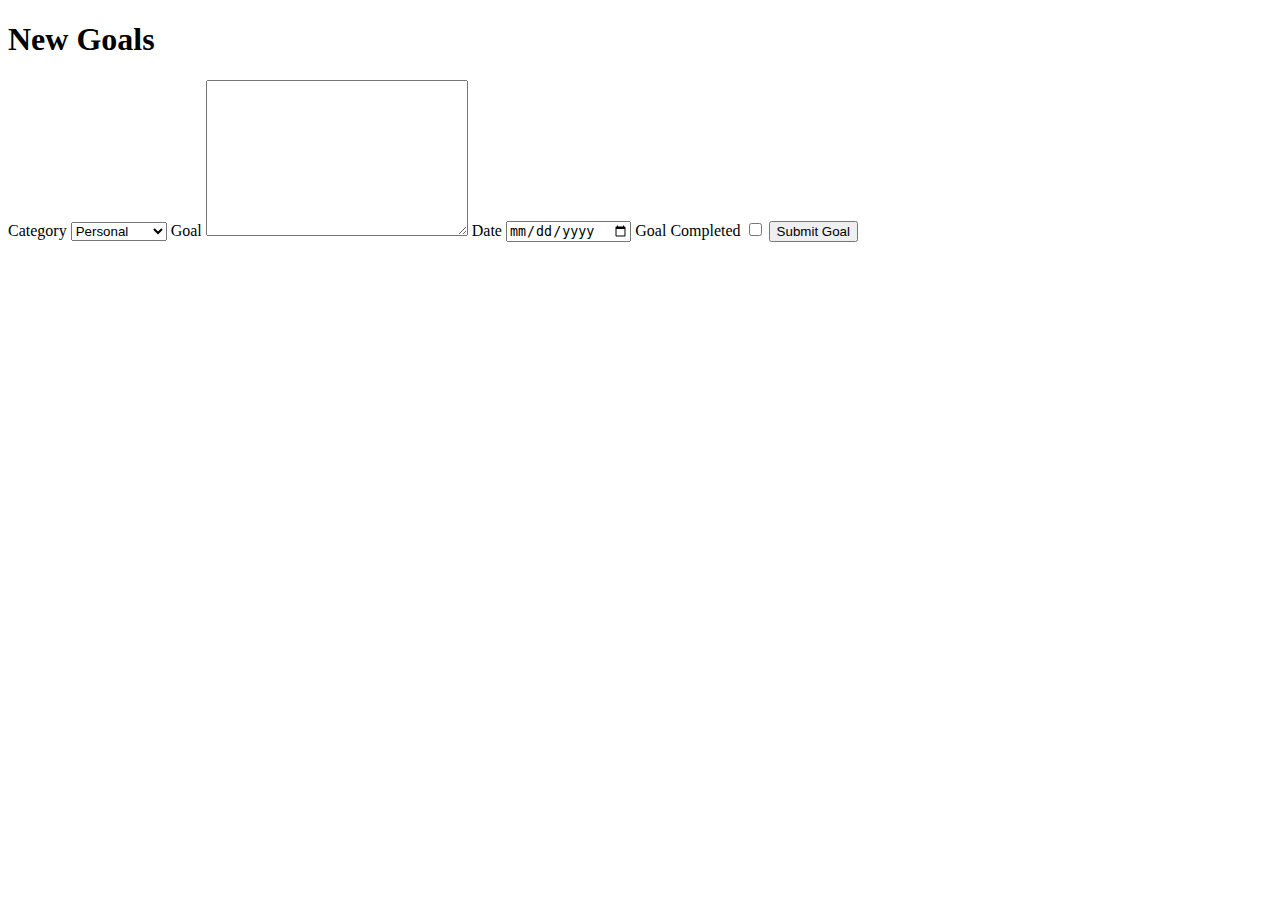
<file: index.html>
<!DOCTYPE html>
<html lang="en">

<head>
    <meta charset="UTF-8">
    <meta name="viewport" content="width=device-width, initial-scale=1.0">
    <meta http-equiv="X-UA-Compatible" content="ie=edge">
    <title>Goals For Moles</title>
</head>

<body>
    <h1>New Goals</h1>
    <form action="insert_goal.php" method="post">

        <label for="cat">Category</label>
        <select name="cat" id="cat">
            <option value="0">Personal</option>
            <option value="1">Professional</option>
            <option value="2">Other</option>
        </select>

        <label for="text">Goal</label>
        <textarea name="text" id="text" cols="30" rows="10"></textarea>

        <label for="globaldate">Date</label>
        <input type="date" name="globaldate" id="globaldate">
        <label for="complete">Goal Completed</label>
        <input type="checkbox" id="complete" name="complete" value="1">
        <button type="submit">Submit Goal</button>
    </form>
    <?php 
        require_once 'connect.php'
        $sql = "select * from goals";
      php>
</body>

</html>
</file>
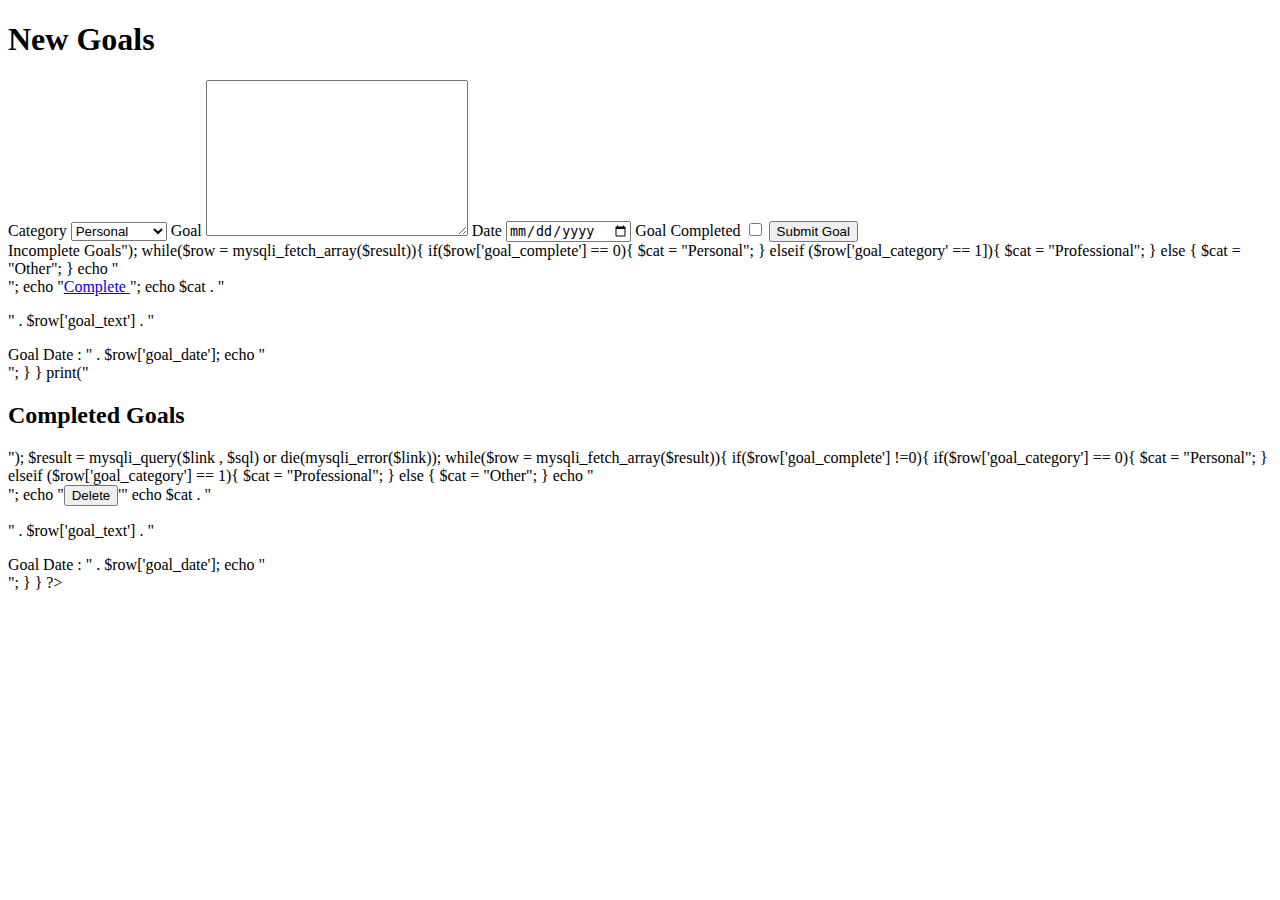
<file: goals-php/index.html>
<!DOCTYPE html>
<html lang="en">

<head>
    <meta charset="UTF-8">
    <meta name="viewport" content="width=device-width, initial-scale=1.0">
    <meta http-equiv="X-UA-Compatible" content="ie=edge">
    <title>Goals For Moles</title>
</head>

<body>
    <h1>New Goals</h1>
    <form action="insert_goal.php" method="post">

        <label for="cat">Category</label>
        <select name="cat" id="cat">
            <option value="0">Personal</option>
            <option value="1">Professional</option>
            <option value="2">Other</option>
        </select>

        <label for="text">Goal</label>
        <textarea name="text" id="text" cols="30" rows="10"></textarea>

        <label for="globaldate">Date</label>
        <input type="date" name="globaldate" id="globaldate">
        <label for="complete">Goal Completed</label>
        <input type="checkbox" id="complete" name="complete" value="1">
        <button type="submit">Submit Goal</button>
    </form>
    <?php 
        require_once 'connect.php'
        $sql = "select * from goals";
        $result = mysqli_query($link , $sql) or die(mysqli_error($link));
        print("<h2>Incomplete Goals</h2>");

        while($row = mysqli_fetch_array($result)){
            if($row['goal_complete'] == 0){
                $cat = "Personal";
            } elseif ($row['goal_category' == 1]){
                $cat = "Professional";
            } else {
                $cat = "Other";
            }

            echo "<div class='goal'>";
            
            echo "<a href='complete.php?id=>" . $row['goal_id'] ."'<button class='btnComplete'>Complete</button> </a></strong>";
            
            echo $cat . "</strong><p>" . $row['goal_text'] . "</p>Goal Date : " . $row['goal_date'];
            
            echo "</div>";

        }
    }

    print("<h2>Completed Goals</h2>");

    $result = mysqli_query($link , $sql) or die(mysqli_error($link));

    while($row = mysqli_fetch_array($result)){

        if($row['goal_complete'] !=0){
            if($row['goal_category'] == 0){
                $cat = "Personal";

            } elseif ($row['goal_category'] == 1){

                $cat = "Professional";
            } else {
                $cat = "Other";
            }
            echo "<div class = 'goal'>";
            echo "<a href='delete.php?id=" . $row['goal_id'] . "'><button class='btnDelete'>Delete</button></a>'"
            echo $cat . "</strong><p>" . $row['goal_text'] . "</p>Goal Date : " . $row['goal_date'];
            echo "</div>";
        }
    }

    ?>
</body>

</html>
</file>
